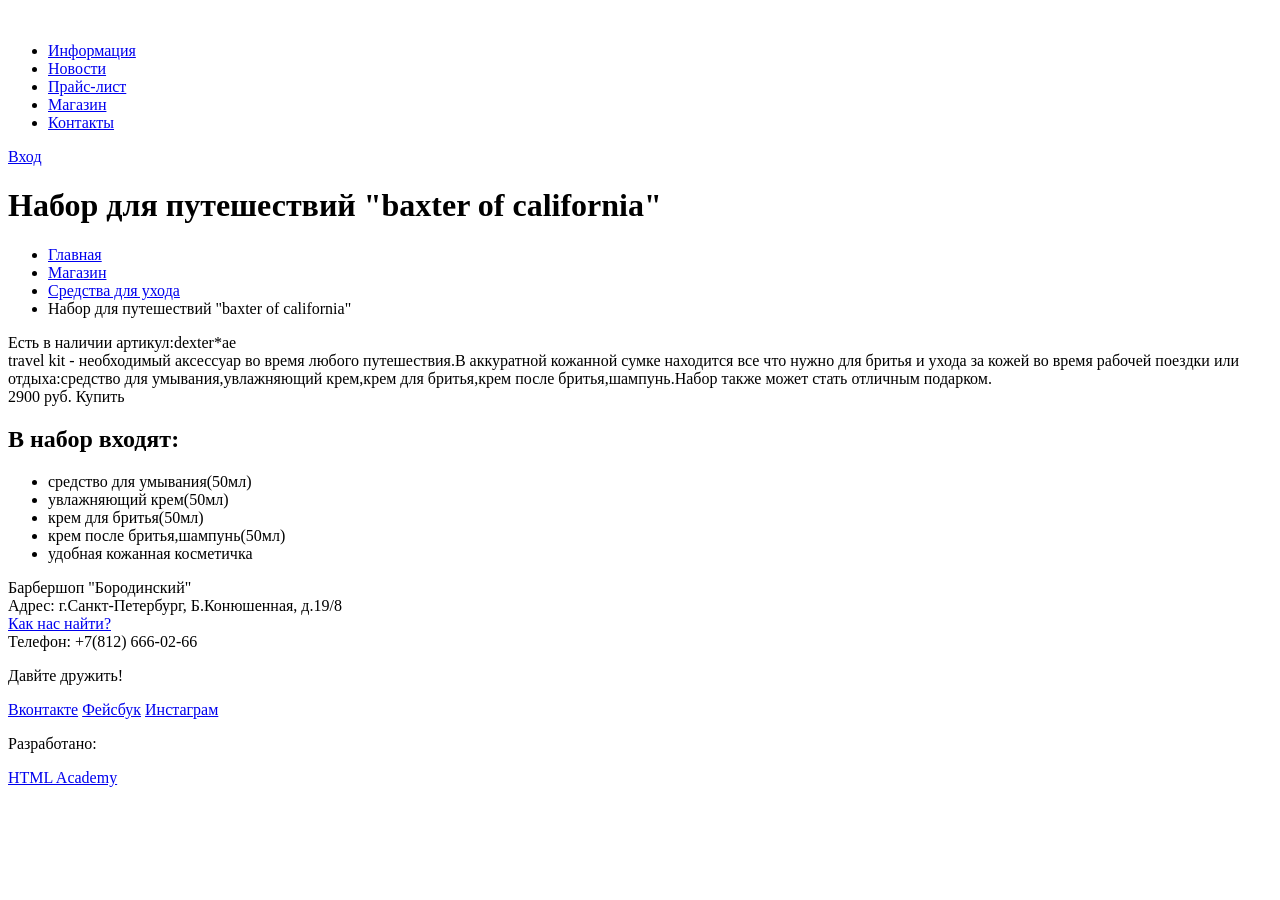
<file: barbershop-item.html>
<!DOCTYPE html>
<html lang="ru">
  <head>
    <meta charset="utf-8">
      <title>Набор для путешествий "baxter of california"</title>
  </head>
<body>
    <header class="main-header">
        <div class="container">
            <div class="page-logo"> 
              <img scr="" alt"">
            </div>
            <nav class="main-navigation">
              <ul>
                 <li> 
                     <a href="#">Информация</a> 
                  </li>     
                  <li>
                      <a href="#">Новости</a>  
                  </li>
                  <li>
                      <a href="#">Прайс-лист</a>
                  </li>
                  <li>
                      <a href="#">Магазин</a>
                    <li>
                        <a href="#">Контакты</a>
                  </li>    
              </ul>      
            </nav> 
            <div class="user-block">
                <a class="login" href="#">Вход</a>
            </div>    
        </div>   
    </header>  
    <main class="container">
        <h1>Набор для путешествий "baxter of california"</h1>
         <div class="little-nav"> 
       <ul>
           <li>
               <a href="#">Главная</a>
           </li>
           <li>
               <a href="#">Магазин</a>
           </li>
           <li>
               <a href="#">Средства для ухода</a>     
           </li>
           <li>
               <span>Набор для путешествий "baxter of california"</span>
           </li>
        </ul>   
       </div>
        <div class="availability">Есть в наличии <span>артикул:dexter*ae</span></div>
        <div>
            travel kit - необходимый аксессуар во время любого путешествия.В аккуратной кожанной сумке находится все что нужно для бритья и ухода за кожей во время рабочей поездки или отдыха:средство для умывания,увлажняющий крем,крем для бритья,крем после бритья,шампунь.Набор также может стать отличным подарком.
        </div>
        <div class="price">2900 руб. 
                <a class="btn" type="submit">Купить</a></div>
        <div class="kit-contein">
            <h2>В набор входят:</h2>
            <ul>
                <li>средство для умывания(50мл)</li>
                <li>увлажняющий крем(50мл)</li>
                <li>крем для бритья(50мл)</li>
                <li>крем после бритья,шампунь(50мл)</li>
                <li>удобная кожанная косметичка</li>
            </ul>
        </div>
    </main>
    <footer class="main-footer">
          <div class="container">
              <section class="footer-contacts"> 
                  Барбершоп "Бородинский"<br>
                  Адрес: г.Санкт-Петербург, Б.Конюшенная, д.19/8<br>
                  <a href="#">Как нас найти?</a><br>
                  Телефон: +7(812) 666-02-66
              </section>
              <section class="footer-social"> 
                  <p>Давйте дружить!</p>
                  <a class="social-btn social-btn-vk" href="#">Вконтакте</a>
                  <a class="social-btn social-btn-fb" href="#">Фейсбук</a>
                  <a class="social-btn social-btn-inst" href="#">Инстаграм</a>
              </section>
              <section class="footer-copyright"> 
                  <p>Разработано:</p>
                  <a class="btn" href="https://htmlacademy.ru">HTML Academy</a>
              </section>
          </div>
      </footer>
</body>
</html>
</file>
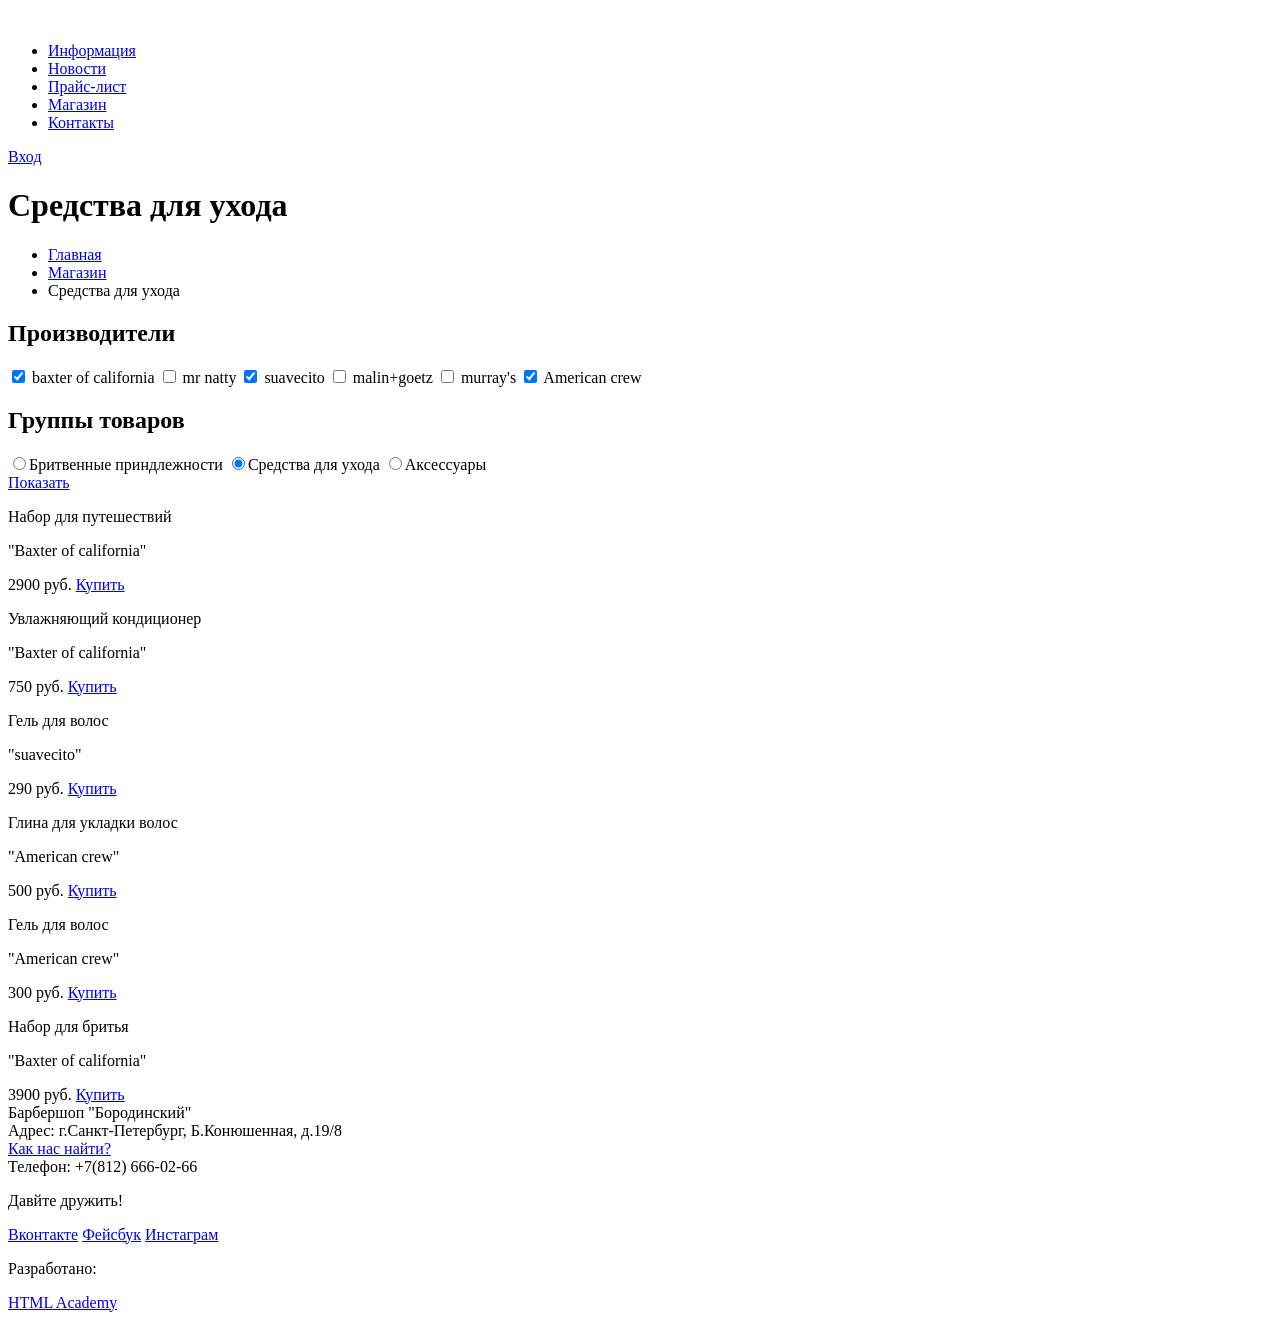
<file: barbershop-shop.html>
<!DOCTYPE html>
<html lang="ru">
  <head>
    <meta charset="utf-8">
      <title>Средства для ухода</title>
  </head>
<body>
    <header class="main-header">
        <div class="container">
            <div class="page-logo"> 
              <img scr="" alt="">
            </div>
            <nav class="main-navigation">
              <ul>
                 <li> 
                     <a href="#">Информация</a> 
                  </li>     
                  <li>
                      <a href="#">Новости</a>  
                  </li>
                  <li>
                      <a href="#">Прайс-лист</a>
                  </li>
                  <li>
                      <a href="#">Магазин</a>
                    <li>
                        <a href="#">Контакты</a>
                  </li>    
              </ul>      
            </nav> 
            <div class="user-block">
                <a class="login" href="#">Вход</a>
            </div>    
        </div>   
    </header>  
<main class="container"> 
    <h1>Средства для ухода</h1>
    <div class="little-nav"> 
       <ul>
           <li>
               <a href="#">Главная</a>
           </li>
           <li>
               <a href="#">Магазин</a>
           </li>
           <li>
             Средства для ухода    
           </li>
        </ul>   
    </div>
    <div class="maders-groups">
    <form>    
       <div class="maders">
           <h2>Производители</h2>
           <input type="checkbox" name="mader" id="mader-field1" checked>
           <label for="mader-field1">baxter of california</label>
           
            <input type="checkbox" name="mader" id="mader-field2">
            <label for="mader-field2">mr natty</label>
           
             <input type="checkbox" name="mader" id="mader-field3" checked>
             <label for="mader-field3">suavecito</label>
           
              <input type="checkbox" name="mader" id="mader-field4">
           <label for="mader-field4">malin+goetz</label>
           
               <input type="checkbox" name="mader" id="mader-field5">
           <label for="mader-field1">murray's</label>
                    
           <input type="checkbox" name="mader" id="mader-field6" checked>
           <label for="mader-field1">American crew</label>          
       </div> 
      <div class="groups">
          <h2>Группы товаров</h2>
        <label>  
          <input type="radio" name="groups" value="shaving accessories">Бритвенные приндлежности
          </label>   
        <label>  
          <input type="radio" name="groups" value="preparations for care" checked>Средства для ухода
        </label>  
           <label>  
          <input type="radio" name="groups" value="accessories">Аксессуары
           </label> 
      </div>
        <a class="btn" href="#">Показать</a>
    </form>    
    </div>
    <div class="blocks">
        <div class=""><p>Набор для путешествий</p><p>"Baxter of california"</p>
            <div class="price">2900 руб. 
                <a class="btn" href="#">Купить</a></div>
        </div>
        <div class=""><p>Увлажняющий кондиционер</p><p>"Baxter of california"</p>
        <div class="price">750 руб.
            <a class="btn" href="#">Купить</a></div>
        </div>
        <div class=""><p>Гель для волос</p><p>"suavecito"</p>
        <div class="price">290 руб.
            <a class="btn" href="#">Купить</a></div>
        </div>
        <div class=""><p>Глина для укладки волос</p><p>"American crew"</p>
        <div class="price">500 руб.
            <a class="btn" href="#">Купить</a></div>
        </div>
        <div class=""><p>Гель для волос</p><p>"American crew"</p>
        <div class="price">300 руб.
            <a class="btn" href="#">Купить</a></div>
        </div>
        <div class=""><p>Набор для бритья</p><p>"Baxter of california"</p>
        <div class="price">3900 руб.
            <a class="btn" href="#">Купить</a></div>
        </div>
        
    </div>    
</main>
<footer class="main-footer">
          <div class="container">
              <section class="footer-contacts"> 
                  Барбершоп "Бородинский"<br>
                  Адрес: г.Санкт-Петербург, Б.Конюшенная, д.19/8<br>
                  <a href="#">Как нас найти?</a><br>
                  Телефон: +7(812) 666-02-66
              </section>
              <section class="footer-social"> 
                  <p>Давйте дружить!</p>
                  <a class="social-btn social-btn-vk" href="#">Вконтакте</a>
                  <a class="social-btn social-btn-fb" href="#">Фейсбук</a>
                  <a class="social-btn social-btn-inst" href="#">Инстаграм</a>
              </section>
              <section class="footer-copyright"> 
                  <p>Разработано:</p>
                  <a class="btn" href="https://htmlacademy.ru">HTML Academy</a>
              </section>
          </div>
      </footer>
</body>
</html>
</file>
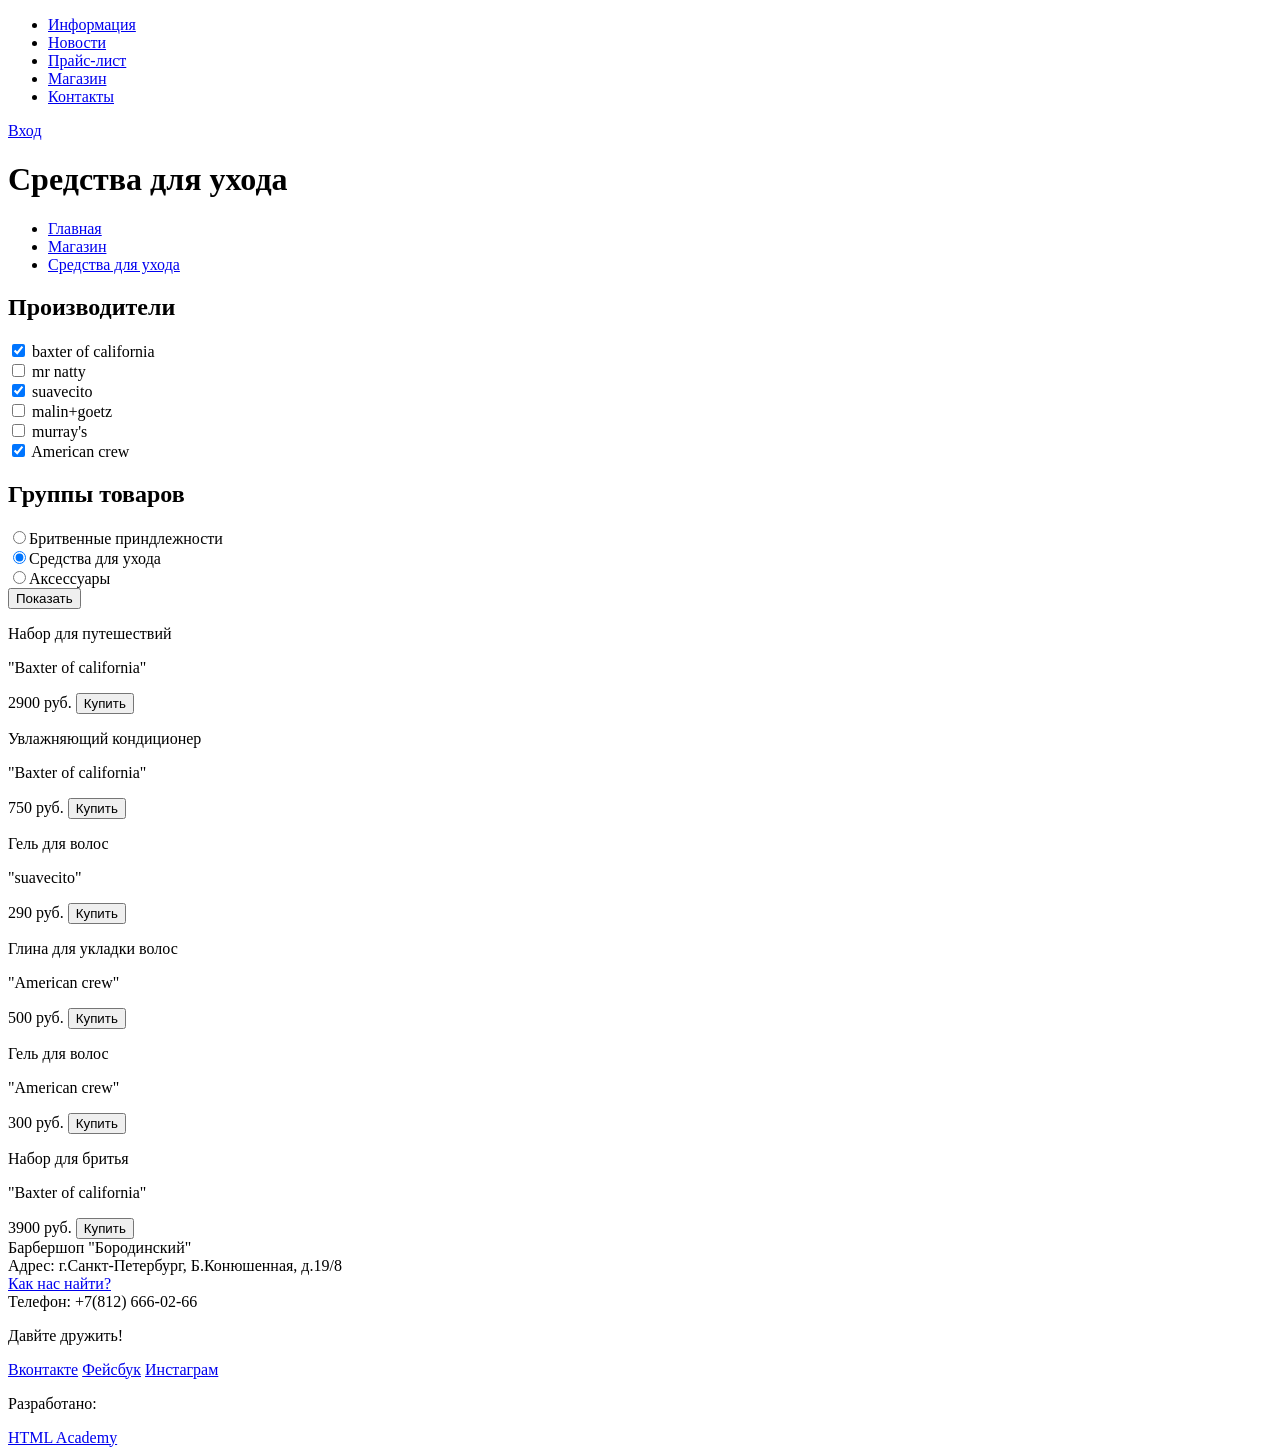
<file: pages/page1.html>
<!DOCTYPE html>
<html lang="ru">
  <head>
    <meta charset="utf-8">
      <title>barbershop-shop-1000-v2</title>
  </head>
<body>
    <header class="main-header">
        <div class="container">
            <div class="page1-logo"> 
            
            </div>
            <nav class="main-navigation">
              <ul>
                 <li> 
                     <a href="#">Информация</a> 
                  </li>     
                  <li>
                      <a href="#">Новости</a>  
                  </li>
                  <li>
                      <a href="#">Прайс-лист</a>
                  </li>
                  <li>
                      <a href="#">Магазин</a>
                    <li>
                        <a href="#">Контакты</a>
                  </li>    
              </ul>      
            </nav> 
            <div class="user-block">
                <a class="login" href="#">Вход</a>
            </div>    
        </div>   
    </header>  
<main class="container"> 
    <div class="h1"><h1>Средства для ухода</h1></div>
    <div class="little-nav"> 
       <ul>
           <li>
               <a href="#">Главная</a>
           </li>
           <li>
               <a href="#">Магазин</a>
           </li>
           <li>
               <a href="#">Средства для ухода</a>     
           </li>
        </ul>   
    </div>
    <div class="maders-groups">
    <form>    
       <div class="maders">
           <h2>Производители</h2>
           <input type="checkbox" name="mader" id="mader-field1" checked>
           <label for="mader-field1">baxter of california</label><br>
           
            <input type="checkbox" name="mader" id="mader-field2">
            <label for="mader-field2">mr natty</label><br> 
           
             <input type="checkbox" name="mader" id="mader-field3" checked>
             <label for="mader-field3">suavecito</label><br>
           
              <input type="checkbox" name="mader" id="mader-field4">
              <label for="mader-field4">malin+goetz</label><br>
           
               <input type="checkbox" name="mader" id="mader-field5">
           <label for="mader-field1">murray's</label><br>
                    
           <input type="checkbox" name="mader" id="mader-field6" checked>
           <label for="mader-field1">American crew</label>          
       </div> 
      <div class="groups">
          <h2>Группы товаров</h2>
        <label>  
          <input type="radio" name="groups" value="shaving accessories">Бритвенные приндлежности
          </label><br>   
        <label>  
          <input type="radio" name="groups" value="preparations for care" checked>Средства для ухода
        </label><br>  
           <label>  
          <input type="radio" name="groups" value="accessories">Аксессуары
           </label> 
      </div>
        <button class="btn" type="submit">Показать</button>
    </form>    
    </div>
    <div class="blocks">
        <div class=""><p>Набор для путешествий</p><p>"Baxter of california"</p>
            <div class="price">2900 руб. 
                <button class="btn" type="submit">Купить</button></div>
        </div>
        <div class=""><p>Увлажняющий кондиционер</p><p>"Baxter of california"</p>
        <div class="price">750 руб.
            <button class="btn" type="submit">Купить</button></div>
        </div>
        <div class=""><p>Гель для волос</p><p>"suavecito"</p>
        <div class="price">290 руб.
            <button class="btn" type="submit">Купить</button></div>
        </div>
        <div class=""><p>Глина для укладки волос</p><p>"American crew"</p>
        <div class="price">500 руб.
            <button class="btn" type="submit">Купить</button></div>
        </div>
        <div class=""><p>Гель для волос</p><p>"American crew"</p>
        <div class="price">300 руб.
            <button class="btn" type="submit">Купить</button></div>
        </div>
        <div class=""><p>Набор для бритья</p><p>"Baxter of california"</p>
        <div class="price">3900 руб.
            <button class="btn" type="submit">Купить</button></div>
        </div>
        
    </div>    
</main>
<footer class="main-footer">
          <div class="container">
              <section class="footer-contacts"> 
                  Барбершоп "Бородинский"<br>
                  Адрес: г.Санкт-Петербург, Б.Конюшенная, д.19/8<br>
                  <a href="#">Как нас найти?</a><br>
                  Телефон: +7(812) 666-02-66
              </section>
              <section class="footer-social"> 
                  <p>Давйте дружить!</p>
                  <a class="social-btn social-btn-vk" href="#">Вконтакте</a>
                  <a class="social-btn social-btn-fb" href="#">Фейсбук</a>
                  <a class="social-btn social-btn-inst" href="#">Инстаграм</a>
              </section>
              <section class="footer-copyright"> 
                  <p>Разработано:</p>
                  <a class="btn" href="https://htmlacademy.ru">HTML Academy</a>
              </section>
          </div>
      </footer>
</body>
</html>
</file>
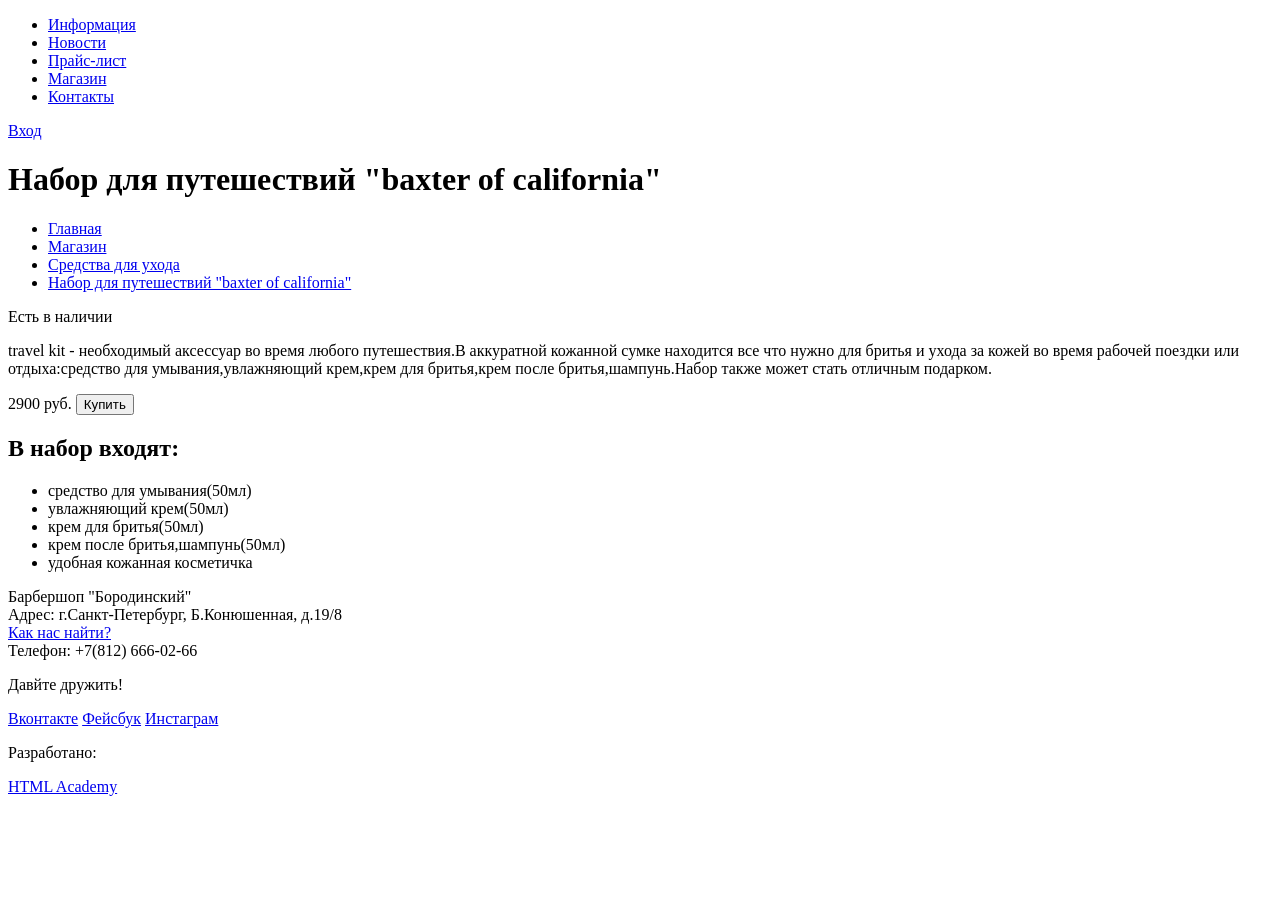
<file: pages/items/item1.html>
<!DOCTYPE html>
<html lang="ru">
  <head>
    <meta charset="utf-8">
      <title>barbershop-shop-1000-v2</title>
  </head>
<body>
    <header class="main-header">
        <div class="container">
            <div class="page1-logo"> 
            
            </div>
            <nav class="main-navigation">
              <ul>
                 <li> 
                     <a href="#">Информация</a> 
                  </li>     
                  <li>
                      <a href="#">Новости</a>  
                  </li>
                  <li>
                      <a href="#">Прайс-лист</a>
                  </li>
                  <li>
                      <a href="#">Магазин</a>
                    <li>
                        <a href="#">Контакты</a>
                  </li>    
              </ul>      
            </nav> 
            <div class="user-block">
                <a class="login" href="#">Вход</a>
            </div>    
        </div>   
    </header>  
    <main class="container">
        <div class="h1"><h1>Набор для путешествий "baxter of california"</h1></div>
         <div class="little-nav"> 
       <ul>
           <li>
               <a href="#">Главная</a>
           </li>
           <li>
               <a href="#">Магазин</a>
           </li>
           <li>
               <a href="#">Средства для ухода</a>     
           </li>
           <li>
               <a href="#">Набор для путешествий "baxter of california"</a>
           </li>
        </ul>   
       </div>
        <div class="availability">Есть в наличии</div>
        <div>
            <p>
            travel kit - необходимый аксессуар во время любого путешествия.В аккуратной кожанной сумке находится все что нужно для бритья и ухода за кожей во время рабочей поездки или отдыха:средство для умывания,увлажняющий крем,крем для бритья,крем после бритья,шампунь.Набор также может стать отличным подарком.
            </p>
        </div>
        <div class="price">2900 руб. 
                <button class="btn" type="submit">Купить</button></div>
        <div class="kit-contein">
            <h2>В набор входят:</h2>
            <ul>
                <li>средство для умывания(50мл)</li>
                <li>увлажняющий крем(50мл)</li>
                <li>крем для бритья(50мл)</li>
                <li>крем после бритья,шампунь(50мл)</li>
                <li>удобная кожанная косметичка</li>
            </ul>
        </div>
    </main>
    <footer class="main-footer">
          <div class="container">
              <section class="footer-contacts"> 
                  Барбершоп "Бородинский"<br>
                  Адрес: г.Санкт-Петербург, Б.Конюшенная, д.19/8<br>
                  <a href="#">Как нас найти?</a><br>
                  Телефон: +7(812) 666-02-66
              </section>
              <section class="footer-social"> 
                  <p>Давйте дружить!</p>
                  <a class="social-btn social-btn-vk" href="#">Вконтакте</a>
                  <a class="social-btn social-btn-fb" href="#">Фейсбук</a>
                  <a class="social-btn social-btn-inst" href="#">Инстаграм</a>
              </section>
              <section class="footer-copyright"> 
                  <p>Разработано:</p>
                  <a class="btn" href="https://htmlacademy.ru">HTML Academy</a>
              </section>
          </div>
      </footer>
</body>
</html>
</file>
